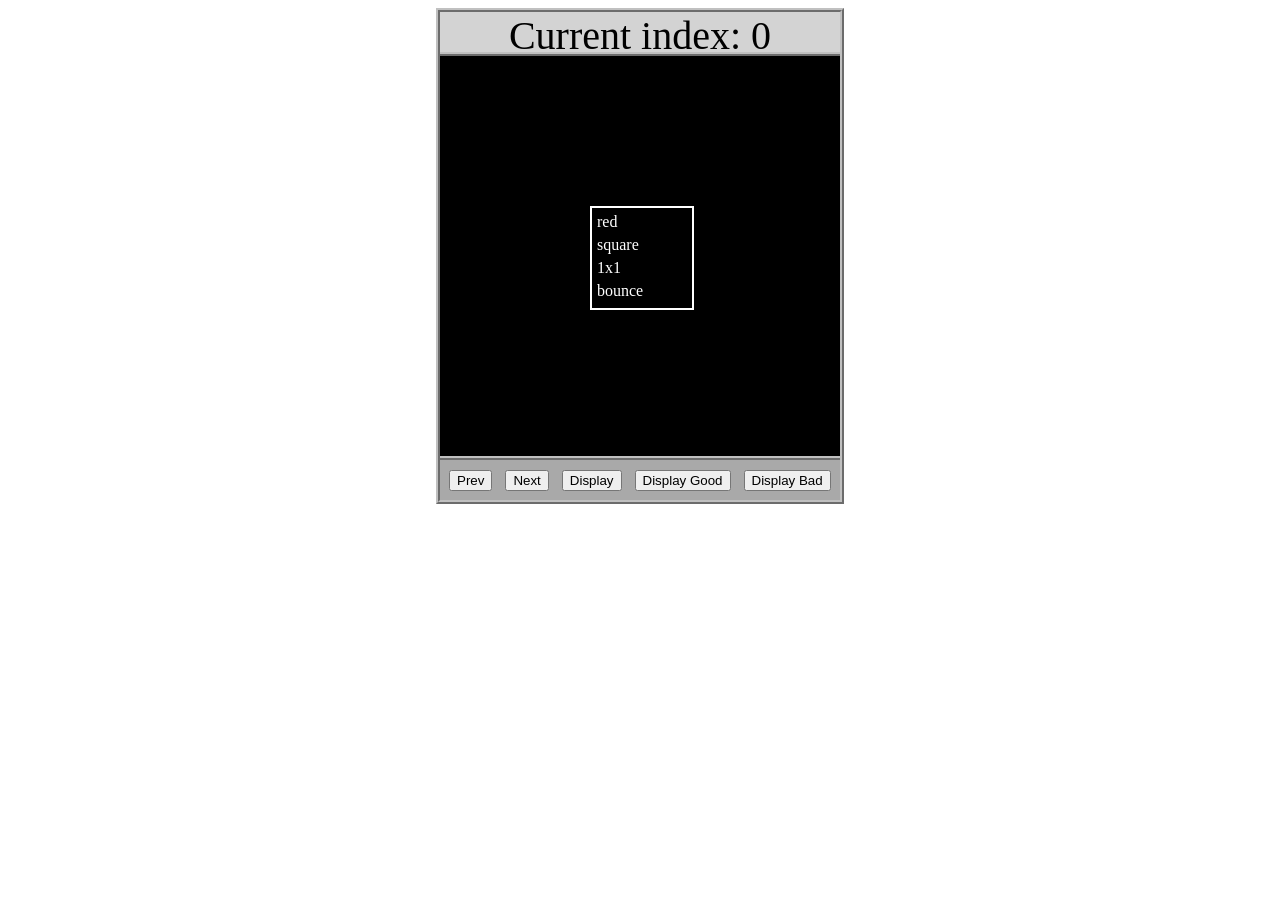
<file: asd-projects/data-shapes/index.html>
<!DOCTYPE html>
<html>
  <head>
    <meta charset="utf-8" />
    <meta name="viewport" content="width=device-width" />
    <title>Data Shapes</title>
    <link rel="stylesheet" href="index.css" />
    <script src="https://code.jquery.com/jquery-3.1.0.js"></script>
    <script src="index.js"></script>
  </head>
  <body>
    <div id="board">
      <div id="info-bar">Current index: 0</div>
      <div id="shape-container">
        <div id="shape"></div>
      </div>
      <div id="button-box">
        <button id="cycle-left">Prev</button>
        <button id="cycle-right">Next</button>
        <button id="execute1">Display</button>
        <button id="execute2">Display Good</button>
        <button id="execute3">Display Bad</button>
      </div>
    </div>
  </body>
</html>
</file>
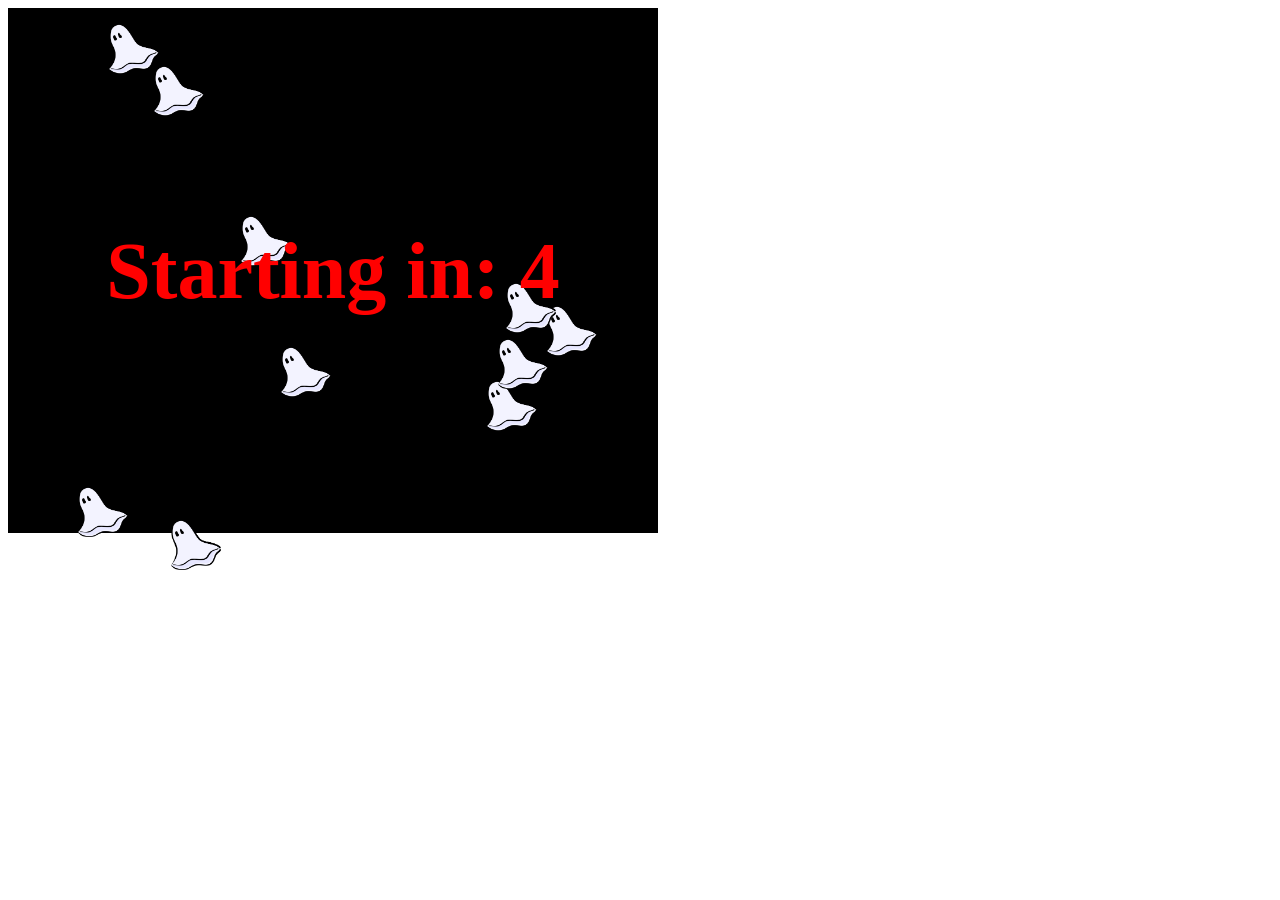
<file: asd-projects/debugging-exercise/index.html>
<!DOCTYPE html>
<html>
<head>
    <meta charset="utf-8">
    <meta name="viewport" content="width=device-width">
    <title>Debugger Exercise</title>
    <link rel="stylesheet" href="index.css">
    <script src="https://code.jquery.com/jquery-3.1.0.js"></script>
    <script src="index.js"></script>
</head>
<body>
    <div id="board">

    </div>
</body>
</html>
</file>
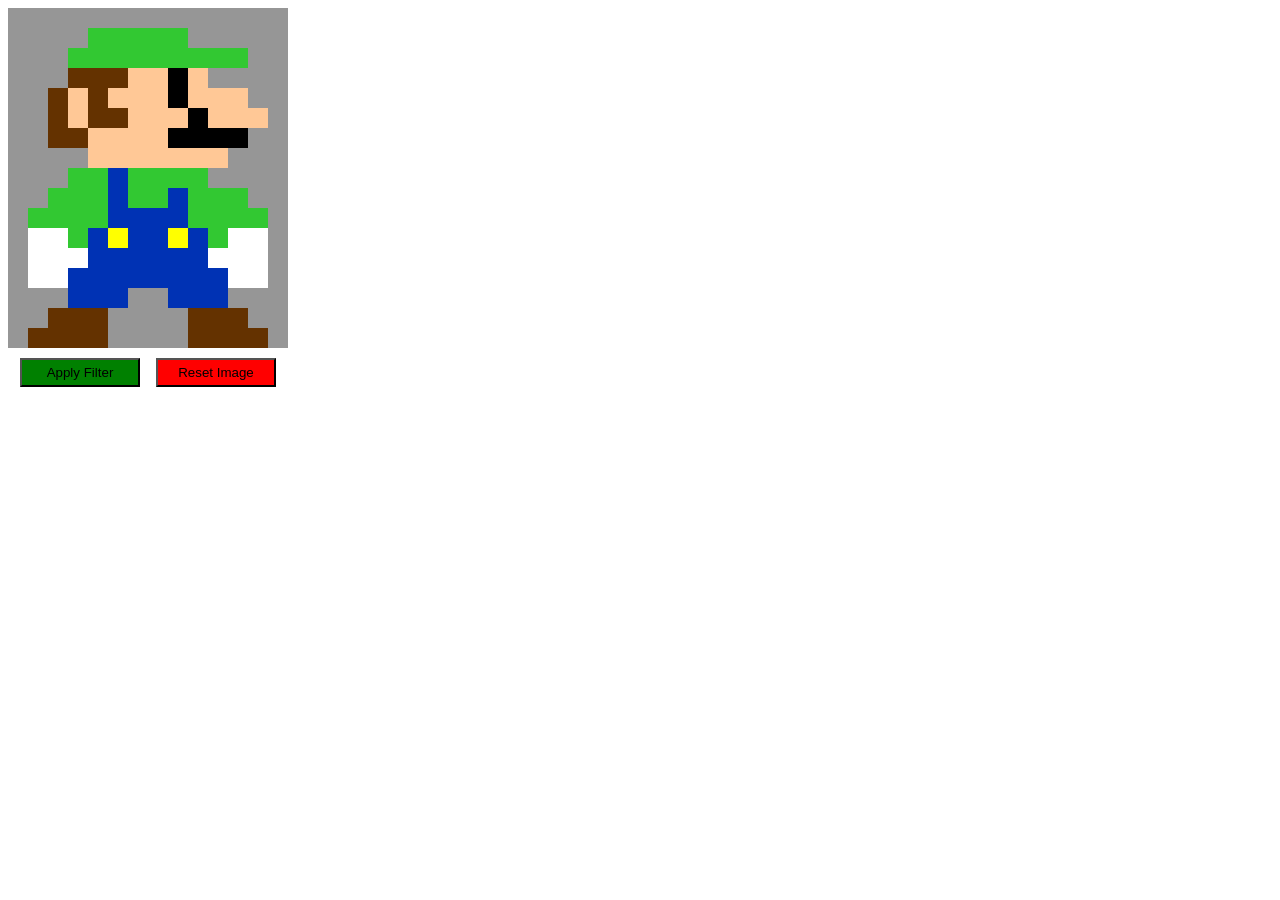
<file: asd-projects/image-filtering/index.html>
<!DOCTYPE html>
<html>
  <head>
    <script src="https://code.jquery.com/jquery-3.1.0.js"></script>
    <meta charset="utf-8" />
    <meta name="viewport" content="width=device-width" />
    <link rel="stylesheet" href="index.css" />
    <script src="image.js"></script>
    <script src="index.js"></script>
    <title>Image Filtering</title>
  </head>
  <body>
    <div id="display"></div>
    <div id="button-box">
      <button id="apply">Apply Filter</button>
      <button id="reset">Reset Image</button>
    </div>
  </body>
</html>
</file>
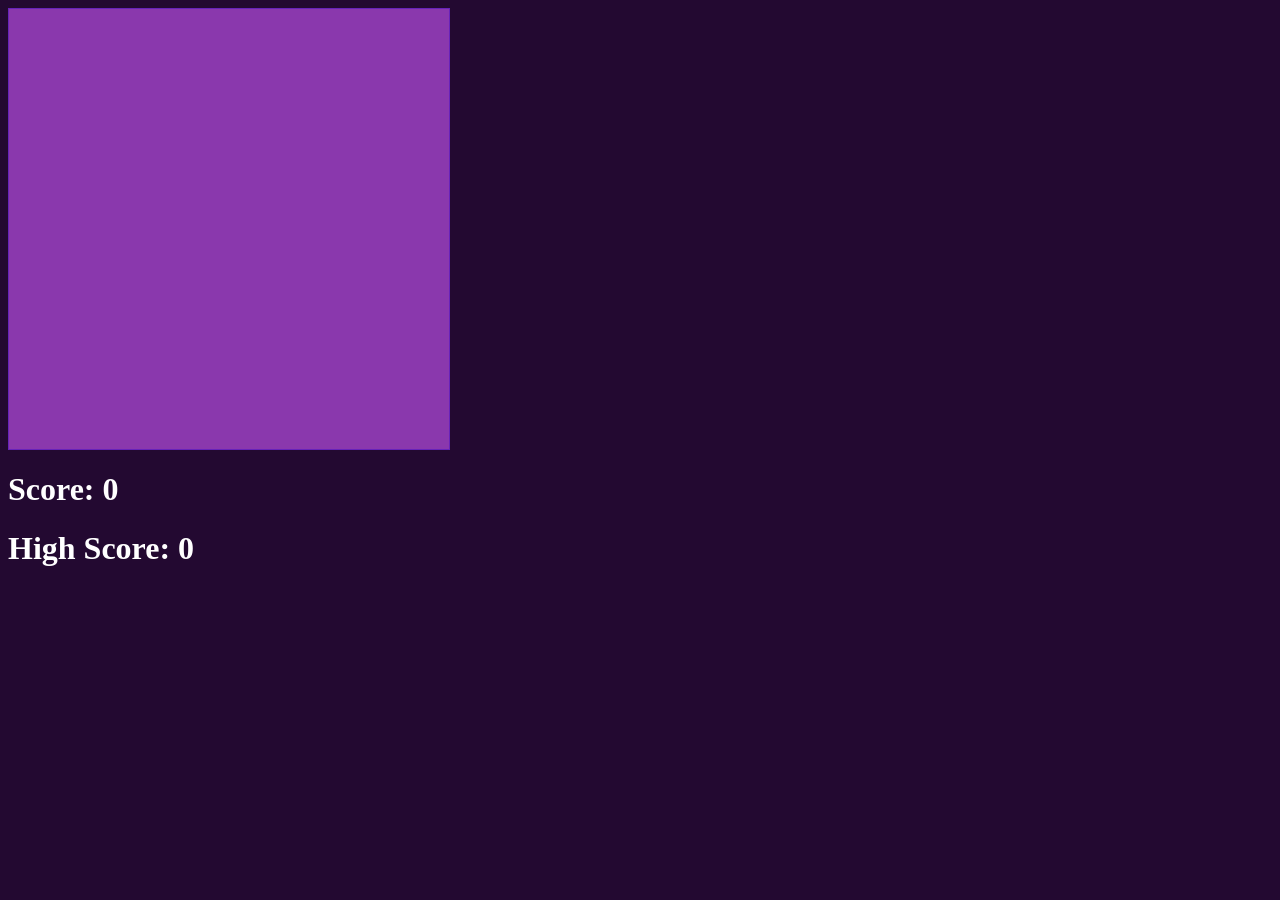
<file: asd-projects/snake/index.html>
<!DOCTYPE html>
<html>

<head>
<title>Snake</title>
<!--Link jQuery and CSS here-->
<link rel="stylesheet" type="text/css" href="index.css" />
<script src="jquery.min.js"></script>
</head>
<body>
<div id="board"></div>
<h1 id="score">Score: 0</h1>
<h1 id="highScore">High Score: 0</h1>
</body>
<!-- Link index.js here -->
<script src="index.js"></script>
</html>
</file>
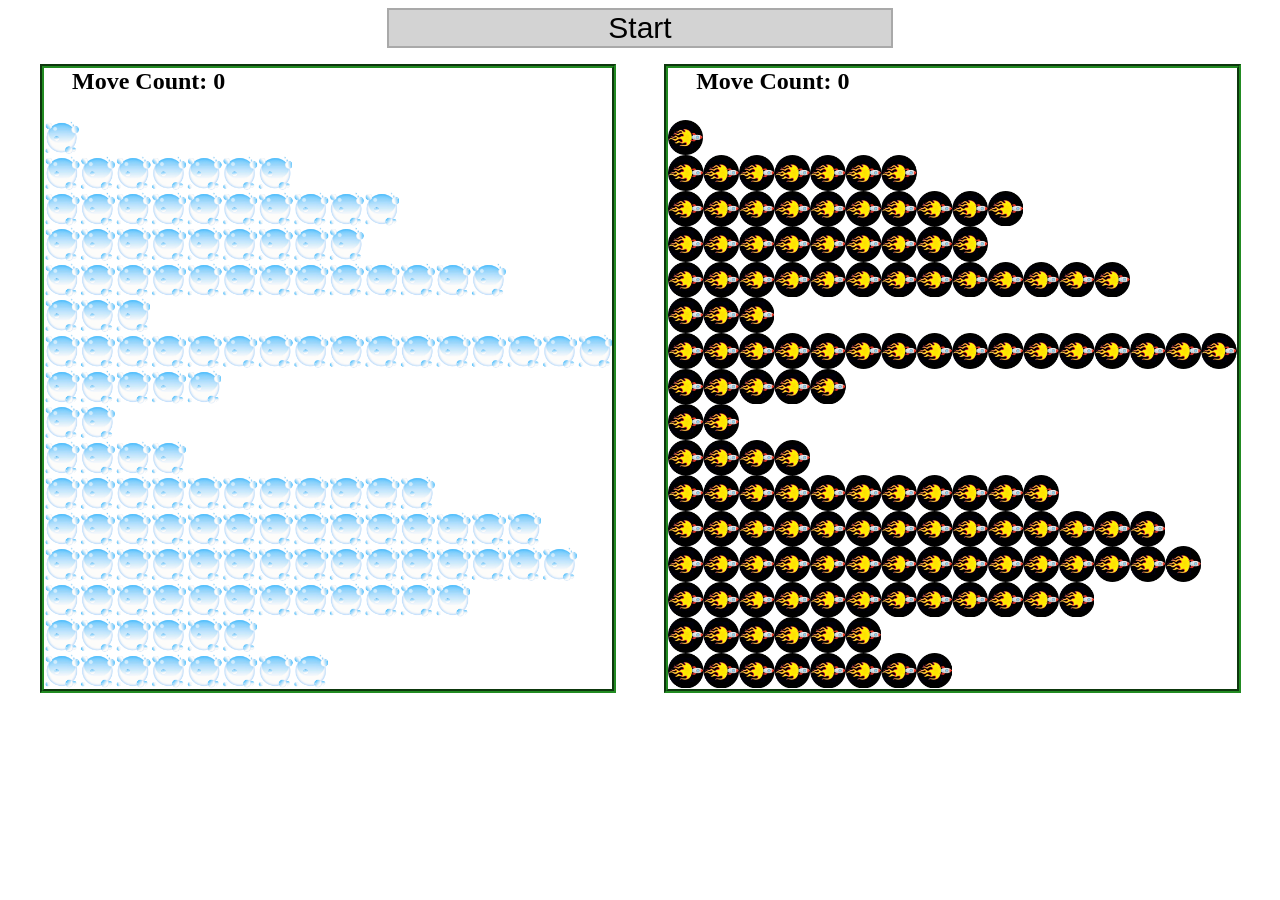
<file: asd-projects/sorting/index.html>
<!DOCTYPE html>
<html>
<head>
    <script src="https://code.jquery.com/jquery-3.1.0.js"></script>    
    <meta charset="utf-8">
    <meta name="viewport" content="width=device-width">
    <link rel="stylesheet" href="index.css">
    <script src="setup.js"></script>
    <script src="index.js"></script>
    <script src="run.js"></script>
    <title>Sorting</title>
</head>
<body>
    <div id="fullContainer">
        <div id="buttonContainer">
          <button id="goButton">Start</button>
        </div>
        <div id="sortContainer">
            <div class="subContainer" id="bubbleArea">
                <h2 id="bubbleCounter">Move Count: 0</h2>
                <div id="displayBubble">

                </div>
            </div>

            <div class="subContainer" id="quickArea">
                <h2 id="quickCounter">Move Count: 0</h2>
                <div id="displayQuick">

                </div>
            </div>
        </div>
    </div>
</body>
</html>
</file>
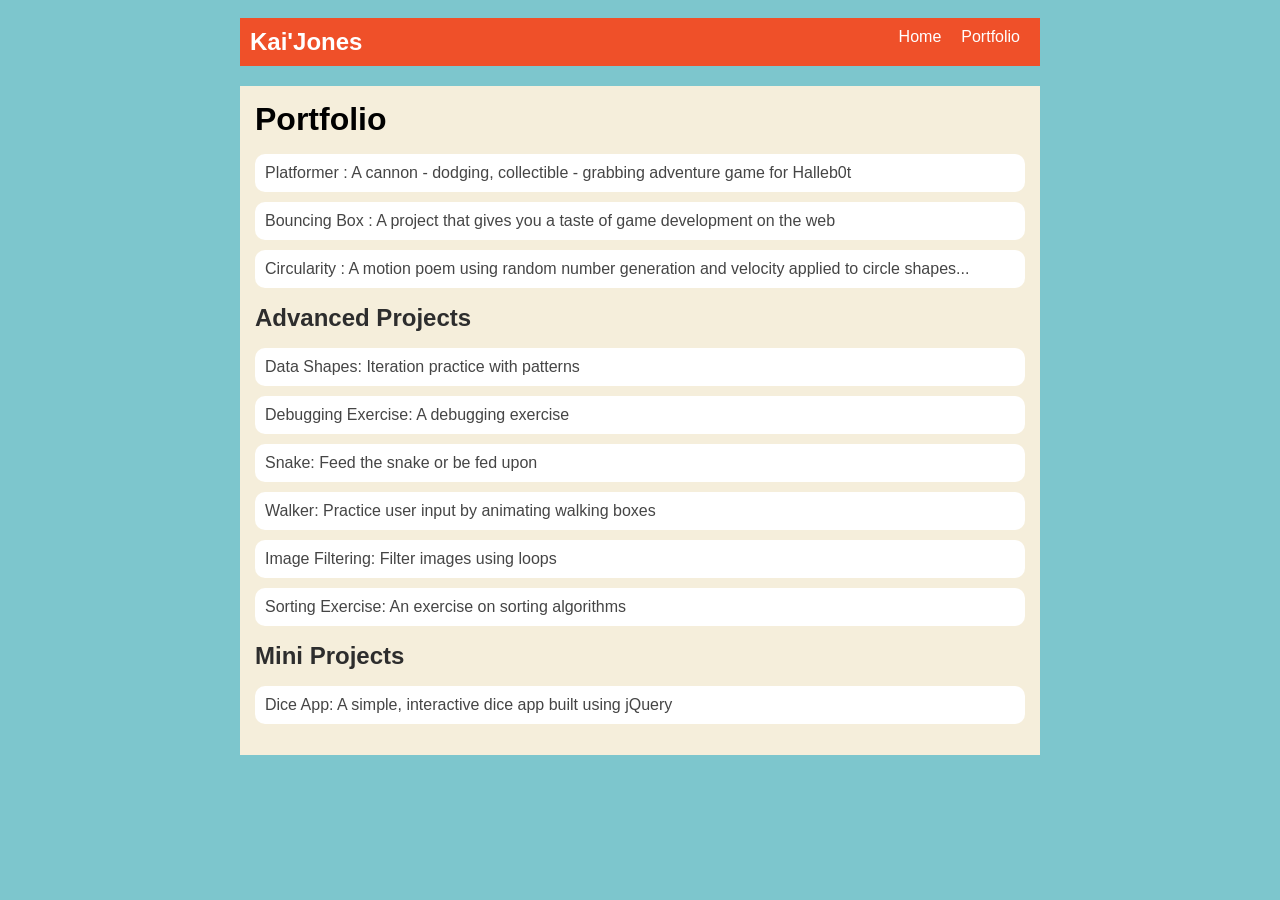
<file: portfolio.html>
<!DOCTYPE html>
<html>
  <head>
    <title>McDonogh 35 Computer Science</title>
    <link rel="stylesheet" href="style.css"
  </head>

  <body>
    <div id="all-contents">
      <nav>
        <h1>Kai'Jones</h1>
        <ul id="nav-ul">
          <li class="nav-li">
            <a class="nav-a" href="index.html">Home</a>
          </li>
          <li class="nav-li">
            <a class="nav-a" href="portfolio.html">Portfolio</a>
          </li>
        </ul>
      </nav>

      <main>
        <div class="content">
          <h1>Portfolio</h1>
          <ul id="portfolio">
            <li>
              <a href="fsd-projects/platformer/"
                >Platformer : A cannon - dodging, collectible - grabbing
                adventure game for Halleb0t</a
              >
            </li>
            <li>
              <a href="fsd-projects/bouncing-box/"
                >Bouncing Box : A project that gives you a taste of game
                development on the web
              </a>
            </li>
            <li>
              <a href="fsd-projects/circularity/"
                >Circularity : A motion poem using random number generation and
                velocity applied to circle shapes...</a
              >
            </li>
          </ul>

          <h2>Advanced Projects</h2>
          <ul id="portfolio">
            <li>
              <a href="asd-projects/data-shapes">
                Data Shapes: Iteration practice with patterns</a
              >
            </li>
            <li>
              <a href="asd-projects/debugging-exercise">
                Debugging Exercise: A debugging exercise</a
              >
            </li>
            <li>
              <a href="asd-projects/snake"
                >Snake: Feed the snake or be fed upon</a
              >
            </li>
            <li>
              <a href="asd-projects/walker"
                >Walker: Practice user input by animating walking boxes</a
              >
            </li>
            <li>
              <a href="asd-projects/image-filtering"
                >Image Filtering: Filter images using loops</a
              >
            </li>
            <li>
              <a href="asd-projects/sorting"
                >Sorting Exercise: An exercise on sorting algorithms</a
              >
            </li>
          </ul>
          <h2>Mini Projects</h2>
          <ul id="portfolio">
            <li>
              <a href="asd-projects/dice-app">
                Dice App: A simple, interactive dice app built using jQuery</a
              >
            </li>
          </ul>
        </div>
      </main>
    </div>
  </body>
</html>
</file>
<file: asd-projects/data-shapes/index.css>
#board {
  width: 400px;
  margin: auto;
  border: silver ridge 4px;
}

#info-bar {
  width: 400px;
  height: 40px;
  background: lightgray;
  font-size: 40px;
  text-align: center;
}

#shape-container {
  width: 400px;
  height: 400px;
  background: black;
  border-top: silver ridge 4px;
  border-bottom: silver ridge 4px;
}

#button-box {
  width: 400px;
  height: 40px;
  background: darkgray;
}

#shape {
  color: white;
  width: 100px;
  height: 100px;
  position: relative;
  top: 150px;
  left: 150px;
  border: white solid 2px;
  display: block;
}

button {
  width: auto;
  height: auto;
  margin: auto;
  margin-top: 10px;
  margin-left: 9px;
}

p {
  margin: 5px;
}
</file>
<file: asd-projects/debugging-exercise/index.css>
#board {
  background: black;
  width: 650px;
  height: 525px;
  left: 0px;
  top: 0px;
}

.ghost {
  width: 50px;
  height: 50px;
  z-index: 100;
  position: absolute;
}
</file>
<file: asd-projects/image-filtering/index.css>
.square {
  width: 20px;
  height: 20px;
  position: absolute;
}

body > div {
  position: relative;
}

#button-box {
  position: relative;
  top: 350px;
}

button {
  width: 120px;
  padding: 5px;
  margin-left: 12px;
}

#apply {
  background: green;
}

#reset {
  background: red;
}
</file>
<file: asd-projects/snake/index.css>
body {
  background-color: rgb(35, 9, 49);
}

#board {
  width: 440px;
  height: 440px;
  border: 1px solid rgb(103, 34, 186);
  background-color: rgb(138, 56, 173);
}

#score, #highScore {
  color: white;
}

.snake, .apple {
  display: block;
  width: 20px;
  height: 20px;
  position: absolute;
  user-select: none;
}

.snake {
  background-color: rgb(138, 17, 130);
  z-index: 2;
}

#snake-head {
  background-color: rgb(74, 8, 74);
}

.apple {
  background-color: rgb(34, 3, 42);
  z-index: 1;
}
</file>
<file: asd-projects/sorting/index.css>
#fullContainer {
    width:100%;
}
#buttonContainer {
    margin:auto;
    width: 40%;
}
#goButton {
    margin: auto;
    width: 100%;
    border: 2px darkgray double;
    background: lightgray;
    font-size: 30px;
}
#sortContainer {
    display: table;
    margin: 0 auto;
    width: 100%;
}
.subContainer {
    display: inline-block;
    width:45%;
    border: 4px forestgreen groove;
    margin-top: 1.25%;
}
#bubbleArea {
    margin-left: 2.5%;
}
#quickArea {
    margin-left: 3.75%;
}
.subContainer > h2 {
    margin-left: 5%;
    height: 32px;
    margin-top: 0;
}
.sortElement {
    background-position: center;
    background-repeat: repeat-x;
    position: absolute;
    left: 0px;
    margin: 0;
    padding: 0;
}
.subContainer > div {
    position: relative;
}
.bubbleElement {
    background: url('img/bubble.png');
    /*border: 2px aqua ridge;*/
}
.quickElement {
    background: url('img/quick.png');
    /*border: 2px firebrick ridge;*/
}
</file>
<file: style.css>
body {
    background: rgb(125, 198, 205);
    color: rgb(45, 45, 45);
    padding: 10px;
    font-family: Arial, sans-serif;
}

#all-contents {
    max-width: 800px;
    margin: auto;
}

/* navigation menu */
nav {
    background: rgb(239, 80, 41);
    margin: 0 auto;
    display: flex;
    padding: 10px;
     margin-bottom: 20px;
}

h1 {
    display: flex;
    align-items: center;
    color: white;
    flex: 1;
    margin: 0;
}

#nav-ul {
    list-style-type: none;
    margin: 0;
    padding: 0;
    display: flex;
}

.nav-li {
    display: inline-block;
    padding: 0 10px;
}

a {
    text-decoration: none;
    color: #fff;
}

/* main container area beneath menu */
main {
    background: rgb(245, 238, 219);
    display: flex;
    margin-top: 20px;
}

.sidebar {
    margin-right: 25px;
    padding: 10px;
}

.sidebar-img {
    width: 200px;
}

.content {
    flex: 1;
    padding: 15px;
}

/* interests section styles */
#interests {
    border: 4px silver ridge;
    padding: 8px;
    margin-top: 20px;
}

h2, h3 {
    margin: 0px;
}

/* Portfolio styles */
.content h1 {
  color: black;
}

#portfolio {
  list-style-type: none;
  padding-left: 0;
}

#portfolio li {
  background: #fff;
  padding: 10px;
  border-radius: 10px;
  margin-bottom: 10px;
}

#portfolio li:hover {
  background: #eee;
}

#portfolio a {
  text-decoration: none;
  color: #454545;
}
</file>
